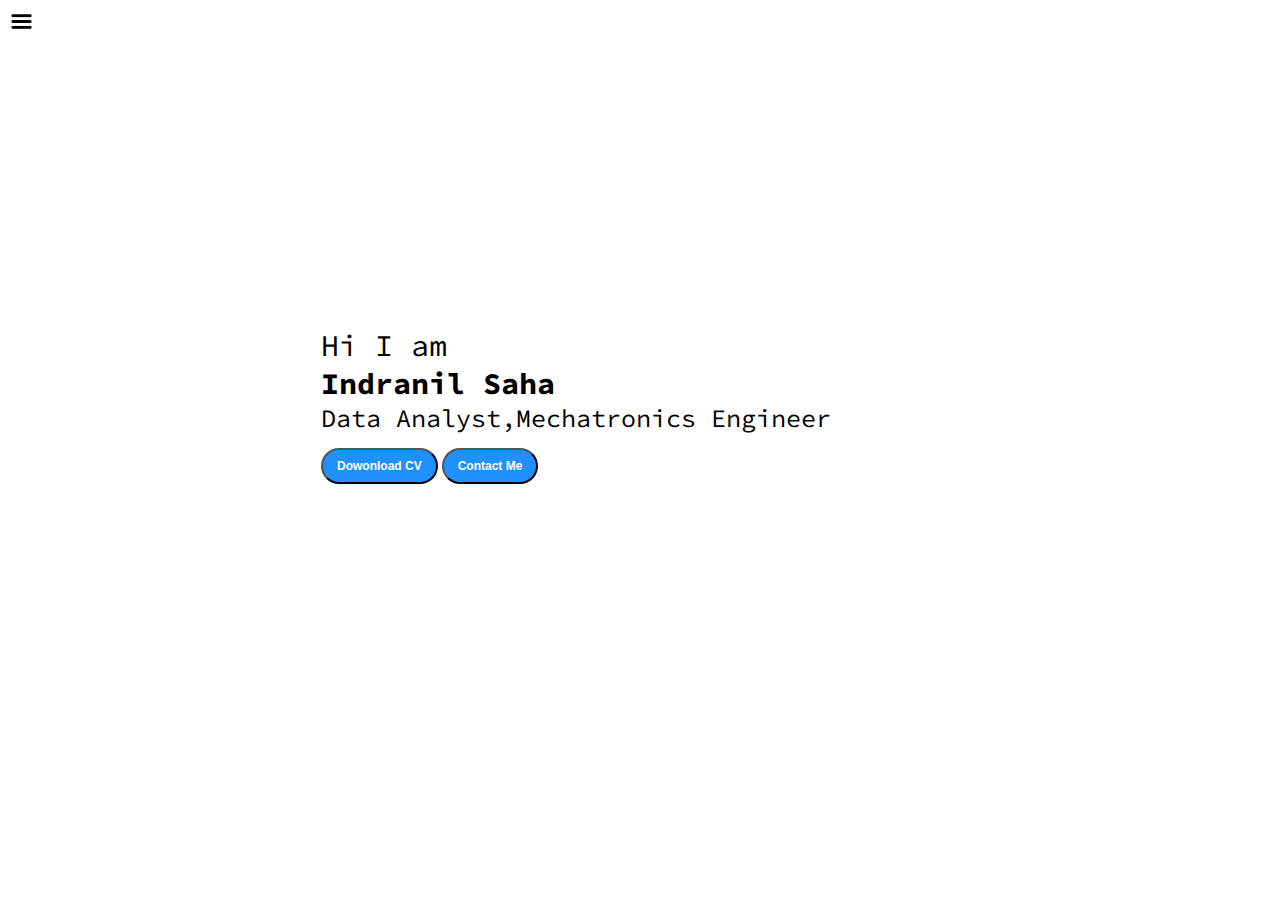
<file: index.html>
<!DOCTYPE html>
<html lang="en">
<head>
    <meta charset="UTF-8">
    <meta name="viewport" content="width=device-width, initial-scale=1.0">
    <title>Indranil Saha-Web Developer, Programmer</title>
    <link rel="stylesheet" href="style.css">
</head>
<body>
    <div class="container">

        <div class="sidebar sidebarGo">  
             
             <nav>
                 <ul>
                     <li><a href="index.html">Home</a></li>
                     <li><a href="intro.html">My Intro</a></li>
                     <li><a href="services.html">SQL</a></li>
                 <li><a href="blog.html">Tableau</a></li>
                 <li><a href="python.html">Pyhton</a></li>
                 <li><a href="contact.html">Contact Me</a></li>
             </ul>
         </nav>
     </div>
     <div class="main">
         <div class="hamburger">
             <img class="ham" src="ham.png" alt="" width="23">
             <img class="cross" src="cross.png" alt="" width="23">
         </div>
       <div class="infoContainer">
        <div class="devInfo">
            <div class="hello">Hi I am</div>
            <div class="name">Indranil Saha</div>
            <div class="about">Data Analyst,Mechatronics Engineer</div>
            <!-- <div class="moreabout">I am a Develper,and I love to drink coffe.</div> -->

            <div class="buttons">
                <a href="Resume.pdf" target="_blank">
                <button class="btn">Dowonload CV</button></a>
                <a href="contact.html"><button class="btn">Contact Me</button></a>
            </div>
        </div>
        <div class="devPic"><img src="ME.png" alt="Indranil Saha"></div>
       </div>

    </div>
</div>
<script src="index.js"></script>
    
</body>
</html>
</file>
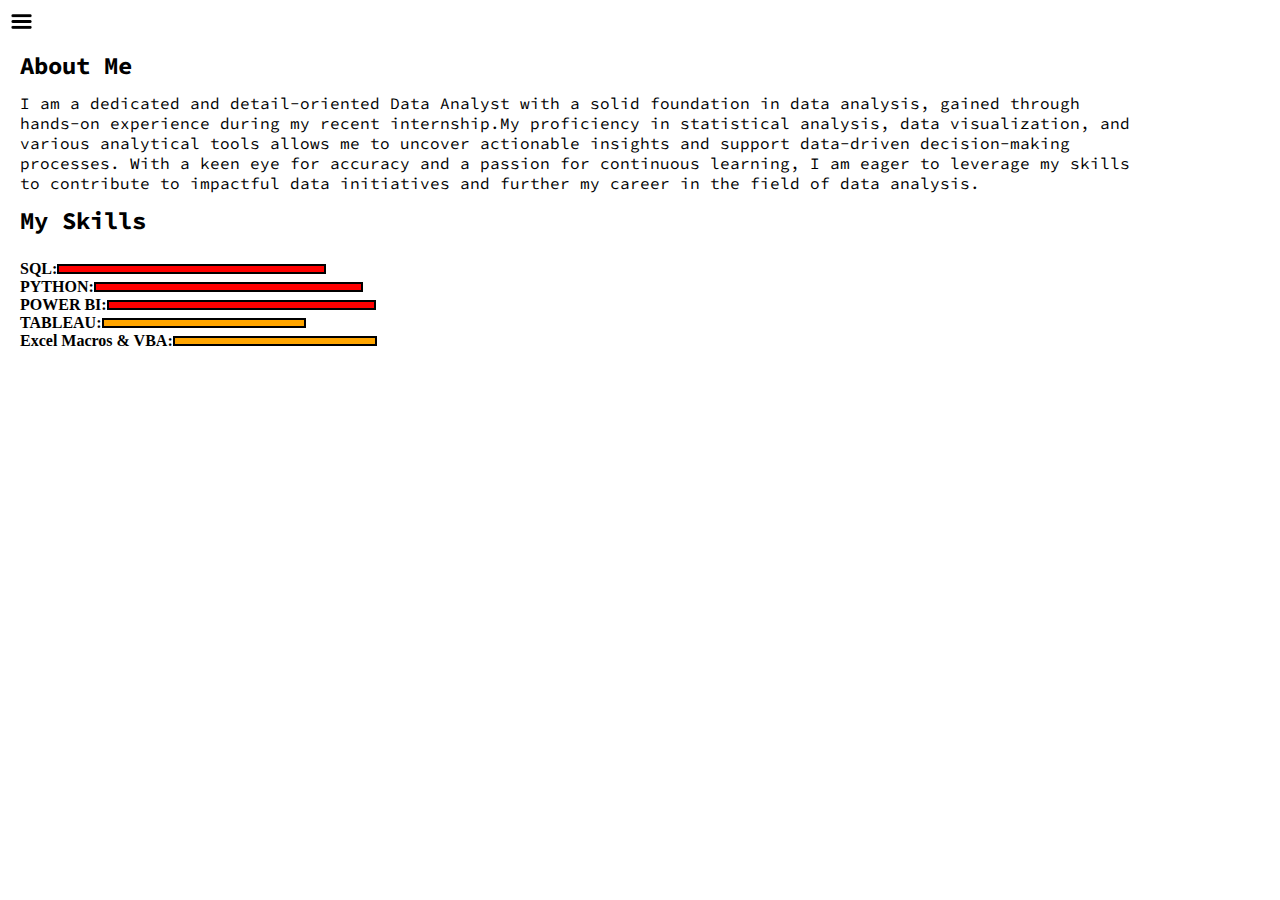
<file: intro.html>
<!DOCTYPE html>
<html lang="en">
<head>
    <meta charset="UTF-8">
    <meta name="viewport" content="width=device-width, initial-scale=1.0">
    <title>Indranil Saha-Web Developer, Programmer</title>
    <link rel="stylesheet" href="style.css">
</head>
<body>
    <div class="container">

       <div class="sidebar sidebarGo">  
            
            <nav>
                <ul>
                    <li><a href="index.html">Home</a></li>
                    <li><a href="intro.html">My Intro</a></li>
                    <li><a href="services.html">SQL</a></li>
                <li><a href="blog.html">Tableau</a></li>
                <li><a href="python.html">Pyhton</a></li>
                <li><a href="contact.html">Contact Me</a></li>
            </ul>
        </nav>
    </div>
    <div class="main">
        <div class="hamburger">
            <img class="ham" src="ham.png" alt="" width="23">
            <img class="cross" src="cross.png" alt="" width="23">
        </div>
        <div class="intro">

            <h2>About Me</h2>
            <p>I am a dedicated and detail-oriented Data Analyst with a solid foundation in data analysis, gained through hands-on experience during my recent internship.My proficiency in statistical analysis, data visualization, and various analytical tools allows me to uncover actionable insights and support data-driven decision-making processes. With a keen eye for accuracy and a passion for continuous learning, I am eager to leverage my skills to contribute to impactful data initiatives and further my career in the field of data analysis.</p>
            <h2>My Skills</h2>
            <div  class="skillcontainer ">
             <div class="skillItem">SQL:<div class="skill"></div></div>
             <div class="skillItem">PYTHON: <div class="skill hundred"></div></div>
             <div class="skillItem">POWER BI:<div class="skill t5"></div></div>
             <div class="skillItem">TABLEAU:<div class="skill fifty"></div></div>
             <div class="skillItem">Excel Macros & VBA: <div class="skill new1"></div></div>
            </div>
            <!-- TODO:Create a gallery for my projects -->

       </div>

    </div>
</div>
<script src="index.js"></script>

</body>
</html>
</file>
<file: style.css>
@import url('https://fonts.googleapis.com/css2?family=Borel&family=Fira+Sans:ital,wght@1,100&family=Handjet:wght@200&family=Noto+Serif+Vithkuqi&family=Poppins:wght@200&display=swap');
  @import url('https://fonts.googleapis.com/css2?family=Borel&family=Fira+Sans:ital,wght@1,100&family=Handjet:wght@200&family=Noto+Serif+Vithkuqi&family=Poppins:wght@200&family=Source+Code+Pro:ital,wght@0,300;0,400;0,500;1,200;1,700&display=swap');

*{
    margin: 0;
    padding: 0;
}
.new{
    text-align: center;
}

.sidebar{
    background-color: rgb(131, 121, 121);
    font-family: 'Fira Sans', sans-serif;
    height: 120vh;
    transition: transform 0.3s ease-in;
    position: absolute;
}
.sidebar nav{
    padding: 45px;

}
.sidebar nav li{
    list-style: none;
    font-size: 30px;
    padding: 33px 0;
    text-decoration: none;
}
.sidebar nav li a{
    text-decoration: none;
    color: black;
}

.main{
    /* background-color: yellow; */
    width: 90vw;
}
.container{
    display: flex;
}
.infoContainer{
    /* background-color: green; */
    height: 58vh;
    width: 80vw;
    margin: 144px auto;
    display: flex;

    justify-content: space-around;
}
.devInfo{
    font-size: 16px;
    display: flex;
justify-content: center;   
 flex-direction: column;
 font-family: 'Source Code Pro', monospace;
}
.hello{
 font-size: 3em;
}
.name{
    font-size: 3em;
    font-weight: bold;

    
}
.about{
    font-size: 2.5em;

}
.moreabout{
    font-size:2em;
    margin-top: 23px;
}
.buttons{
    margin-top: 2.2em;
    font-size: 16px;
    /* display: flex;
    flex-direction: column; */
}
.btn{
    padding: 9px 14px;
    border-radius: 22px;
    color: white;
    background-color: dodgerblue;
    font-weight: bold;
    font-size: 2em;
    margin: 4 3px;
    cursor: pointer;

}
.btn-sm{
    font-size: 10px;
    padding: 7px 13px;
    margin: 10px 0;
}
.btn:hover{
    background-color: white;
    color: dodgerblue;

}
.devPic img{
    height: 58vh;

}
.contactform{
    font-family: 'Source Code Pro', monospace;
    padding: 0 34px;
    margin:  88px;

}
.contactform h1{
    text-align: center;
    /* padding: 12px 0; */
}

.contactform form div input{
    /* width: 26vw; */
    border-radius: 5px;
    margin: 6px 0 0 0;
    padding: 3px;
  
}
.contactform form{
    /* width: 26vw; */
    margin: 0px 40px;
 
  
}
.contactform form div {
    padding: 10px 0;
    display: flex;
    flex-direction: column;
}

#emailHelp{
    font-size: 11px;
    color: midnightblue;
    margin: 0 5px;
    padding: 3px 0 0 0;
}
#form-check {
    flex-direction: row;


}
#form-check input{
    width: 24px;
    margin: 3px 0;

}

.blogItem {
 margin: 20px;
 font-family: 'Source Code Pro', monospace;


}
.blogContainer{
    margin: 40px 88px;
}

 h1{
    font-family: 'Source Code Pro', monospace;
    margin: 23px; 
}

 p{
    font-family: 'Source Code Pro', monospace;
}
.intro{
    margin: 10px 88px;
}
.intro h2{
    font-family: 'Source Code Pro', monospace;
    margin:  12px;


}

.intro p{
    font-family: 'Source Code Pro', monospace;
  margin: 12px; 
}
.skillcontainer{
    padding: 12px;
}
.skill{
    width: 265px;
    height: 6px;
    background-color: red;
    border: 2px solid black;
}
.skillItem{
    display: flex;
    align-items: center;
    font-weight: 900;
}
.hundred{
    width: 265px;
    background-color: red;
}
.fifty{
    width: 200px;
    background-color: orange;
}
.t5{
    width: 265px;
    background-color: red;
}
.new1{
    width: 200px;
    background-color: orange;   
}
.sidebarGo{
    transform: translate(-443px,0px);
    position: absolute;
}
.hamburger{
    position: absolute;
    cursor: pointer;
    top: 10px;
    left: 10px;
}
.cross{
    margin-left: 200px;
    height: 35px;
    width: 35px;
    margin-top: -7px;

}

@media (max-width:1400px){

    *{
        /* background-color: red; */
     } 
     .devInfo{
        font-size: 10px;
     }
     .buttons{
        font-size: 6px;
     }
    .devPic{
        display: none;
    }
    /* .sidebar{
        transform: translate(-443px,0px);
    } */
    .intro, .blogContainer, .contactform{
        margin: 50px 8px;
    }
}
</file>
